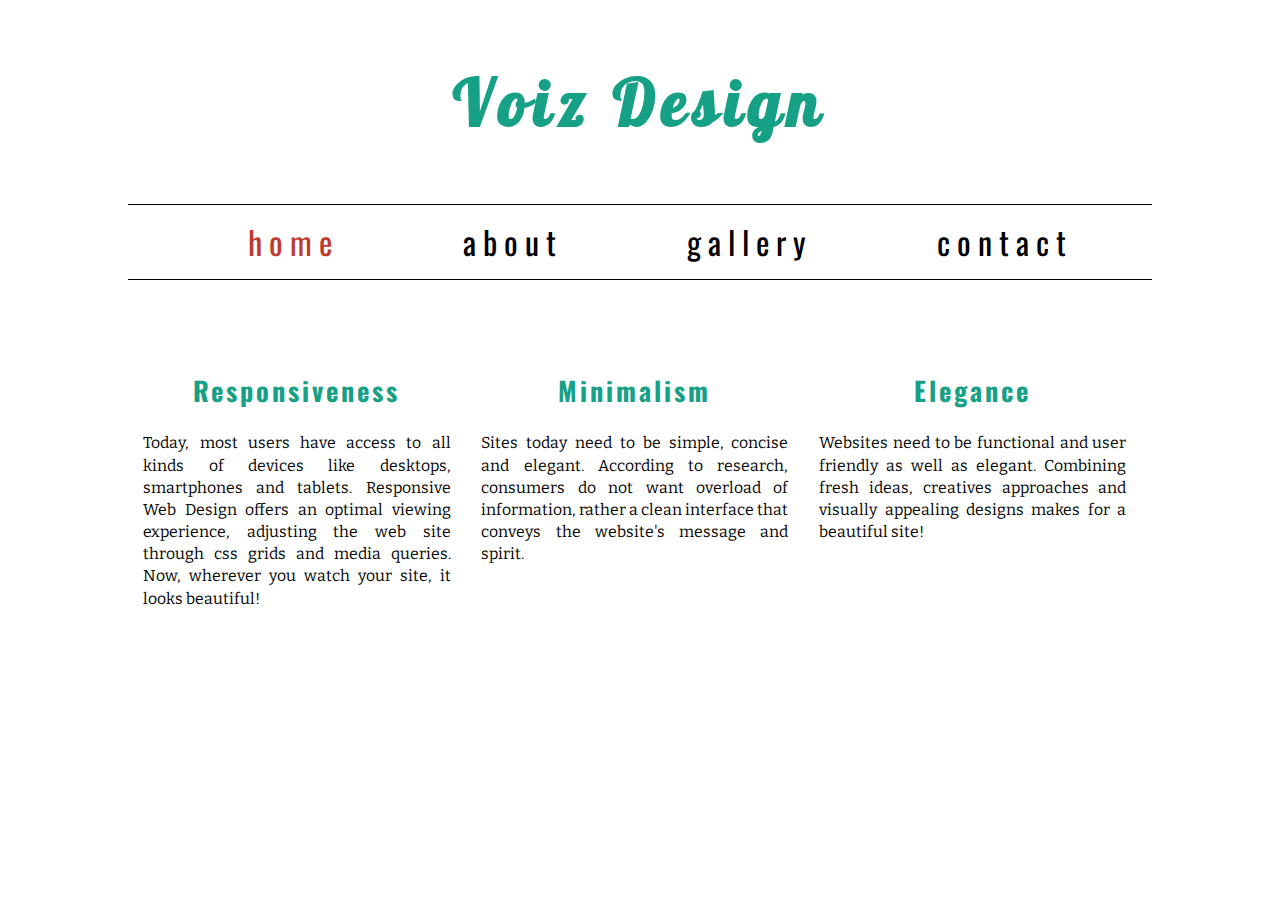
<file: index.html>
<!DOCTYPE html>
<html lang="en">
<head>
  <meta charset="UTF-8">
  <title>VoizDesign</title>
  <link rel="stylesheet" href="css/jquery.remodal.css">
  <link rel="stylesheet" href="css/main.min.css">
  <link href='http://fonts.googleapis.com/css?family=Oswald|Lobster|Merriweather|Bitter|Maven+Pro|Limelight' rel='stylesheet' type='text/css'>

  <script type="text/javascript" src="http://ajax.googleapis.com/ajax/libs/jquery/2.1.1/jquery.min.js"></script>
  <script src="js/script.min.js"></script>
  <script src="js/jquery.remodal.js"></script>
  
</head>
<body>
<!-- <h1 id="logo"><span id="voiz"> Voiz</span><span id="design">Design</span></h1> -->
<h1 id="logo">Voiz Design</h1>
<a href="#modal"><div id="burger">
  <div></div>
  <div></div>
  <div></div>
</div></a>

 <div class="line"></div>
<div id="main">
  <nav>
    <ul id="menu">
      <li><a href="#home">home</a></li>
      <li><a href="#about">about</a></li>
      <li><a href="#gallery">gallery</a></li>
      <li><a href="#contact">contact</a></li>
    </ul>
  </nav>

  <div class="remodal" data-remodal-id="modal">
    <a class="menu-items" href="#home">home</a>
    <a class="menu-items" href="#about">about</a>
    <a class="menu-items" href="#gallery">gallery</a>
    <a class="menu-items" href="#contact">contact</a>
    <br>
     <!-- <a class="remodal-cancel" href="#">Cancel</a> -->
    <!-- <a class="remodal-confirm" href="#">OK</a> -->
  </div>
  


  <div class="line"></div>

  <div class="pages" id="home">
    <div class="circles">
      <h2>Responsiveness</h2>
      <p>Today, most users have access to all kinds of devices like desktops, smartphones and tablets. Responsive Web Design offers an optimal viewing experience, adjusting the web site through css grids and media queries. Now, wherever you watch your site, it looks beautiful!</p>
    </div>
    <div class="circles">
      <h2>Minimalism</h2>
      <p>Sites today need to be simple, concise and elegant. According to research, consumers do not want overload of information, rather a clean interface that conveys the website's message and spirit.</p>
    </div>
    <div class="circles">
      <h2>Elegance</h2>
      <p>Websites need to be functional and user friendly as well as elegant. Combining fresh ideas, creatives approaches and visually appealing designs makes for a beautiful site!</p>
    </div>
  </div>
  
  <div class="pages" id="about">
    <div>
      <!-- <h2>About</h2> -->
      <p>I am a freelance web developer and designer. I have graduated from the Electrical and Computer Engineering University of Patras. I have a passion for creating functional as well as elegant websites and applications. Some of the tools I use are HTML5, CSS3, Javascript, Jquery, PHP in addition to responsive design frameworks and content management systems.</p>
    </div>
  </div>

  <div class="pages" id="gallery">
    <!-- <h2>Gallery</h2> -->
    <div class="gallery-item">
      <a href="http://www.filmsarecool.com">FilmsAreCool.com</a>
      <a href="http://www.filmsarecool.com"><img src="img/filmsarecool3.png" alt="FilmsAreCool"></a>
      <p>FilmsAreCool is a films rating aggregator that helps you find film ratings from multiple sites like Imdb, Rotten Tomatoes, Metacritic and more! The site was made 
        through extensive use of apis and with some Bootstrap features. It is fully responsive in desktops as well tablets and mobiles.</p>
    </div>

    <div class="gallery-item">
      <a href="http://www.provoles.net">Provoles.net</a>
      <a href="http://www.provoles.net"><img src="img/provoles3.png" alt="FilmsAreCool"></a>
      <p>Provoles.net was made for a local university cinema group. The purpose of the site is to post upcoming film screenings as well as announcements. 
        This site was made using Wordpress and tinkering a lot of details. I also made some jquery scripts that automatically find film information so the members wouldn't have
        to insert them manually into the website.</p>
    </div>
  </div>

  <div class="pages" id="contact">
    <div>
     <!-- <h2>Contact</h2> -->
     <h3>Email: <span>voizdesign@outlook.com</span></h3><br>
     <h3>Twitter: <a href="https://twitter.com/voizdesign">https://twitter.com/voizdesign</a></h3>
    </div>
  </div>
</div>

<script src="http://localhost:35729/livereload.js"></script>
</body>
</html>
</file>
<file: css/main.min.css>
::selection{background:#16A085;color:#fff}::-moz-selection{background:#16A085;color:#fff}body{margin:0;padding:0 0 30px;background-color:#fff;background-image:url(http://www.transparenttextures.com/patterns/absurdity.png)}#logo{font-family:Lobster;font-size:4em;text-align:center;padding:.3em 0;letter-spacing:7px;color:#16A085}.rotate{transition:all 1s;-webkit-transform:rotateY(360deg);-moz-transform:rotateY(360deg);-ms-transform:rotateY(360deg);-o-transform:rotateY(360deg);transform:rotateY(360deg)}#main{width:100%;text-align:center}ul{margin:0}#menu{display:inline-block;font-family:Oswald;list-style:none;font-size:2em}#menu a{width:25%;text-decoration:none;color:#000;padding:0 30px}#menu li{float:left;letter-spacing:7px;padding:.4em 1em .3em}.current{color:#C0392B!important}.line{border-top:1px solid #000;width:80%;margin:0 auto;padding:0}.pages{display:inline-block;width:80%;margin-top:30px}.circles h2{color:#4EAB1A;font-family:Oswald;font-size:3em;text-align:center;letter-spacing:3px}#home{margin-top:70px}#home p{line-height:1.4em}#home h2{font-size:2em;color:#16A085}.circles{font-size:1.1em;font-family:Bitter;display:inline-block;float:left;text-align:justify;width:30%;padding:0 1.5%}#about{width:60%}#about p{font-size:1.5em;line-height:1.7em;text-align:justify;margin-top:1em;padding:2em 1em;border-radius:10px;font-family:Bitter;text-shadow:1px 1px 3px #ddd}#gallery{border:2px solid #aaa;padding:50px 0;border-radius:10px;box-shadow:5px -5px 10px #ddd;background-color:#fff;background-image:url(http://www.transparenttextures.com/patterns/beige-paper.png);*/}.gallery-item{width:50%;float:left}.gallery-item a{display:block;text-decoration:none;color:#16A085;font-size:2em;font-family:Oswald;margin-bottom:1em}.gallery-item img{border:2px solid #000;box-shadow:10px 10px 10px #666}.gallery-item img:hover{transition:all 1s;opacity:1;-webkit-filter:grayscale(0%);filter:grayscale(0%);filter:none;filter:url("data:image/svg+xml;utf8,<svg xmlns=\'http://www.w3.org/2000/svg\'><filter id=\'grayscale\'><feColorMatrix type=\'matrix\' values=\'1 0 0 0 0, 0 1 0 0 0, 0 0 1 0 0, 0 0 0 1 0\'/></filter></svg>#grayscale")}.gallery-item p{font-family:Bitter;line-height:1.7em;color:#000;padding:0 10%;text-align:justify;font-size:1em}#contact{margin-top:100px}#contact h3{font-size:1.5em;font-family:Bitter}@media (max-width:1350px){.circles h2{color:red;font-size:1.5em!important}.circles p{font-size:.9em}}@media (max-width:1200px){.gallery-item{width:100%;margin-bottom:20px}#menu li a{font-size:.7em}h2{font-size:.5em}}@media (max-width:992px){.line{display:none}.circles{width:100%}.circles p{padding:0 10%}#about,.pages{width:80%}#about p{font-size:1.2em}#menu{display:none}#burger{border-radius:3px;cursor:pointer;display:block;height:24px;padding:7px 4px;width:35px;background:#16A085;position:absolute;top:58px;right:20px}#burger div{background-color:#fff;border:1px solid #eee;border-radius:2px;height:3px;margin-top:3px;width:90%}}@media (max-width:768px){#logo{font-size:3em;text-align:center}#menu li{width:100%}#menu li a{text-align:center}}.remodal{width:80%}.menu-items{display:inline-block;padding:.8em 1.3em;margin:0 10% 2em;font-family:Oswald;text-decoration:none;color:#000;font-size:1.3em;border:1px solid #333;border-radius:100px;text-align:center;list-style:none;width:100px;letter-spacing:5px}.menu-items:hover{background:#16A085;color:#fff;border:1px solid #fff;transition:all .3s}.remodal-close:hover{background:#C0392B;color:#fff}
</file>
